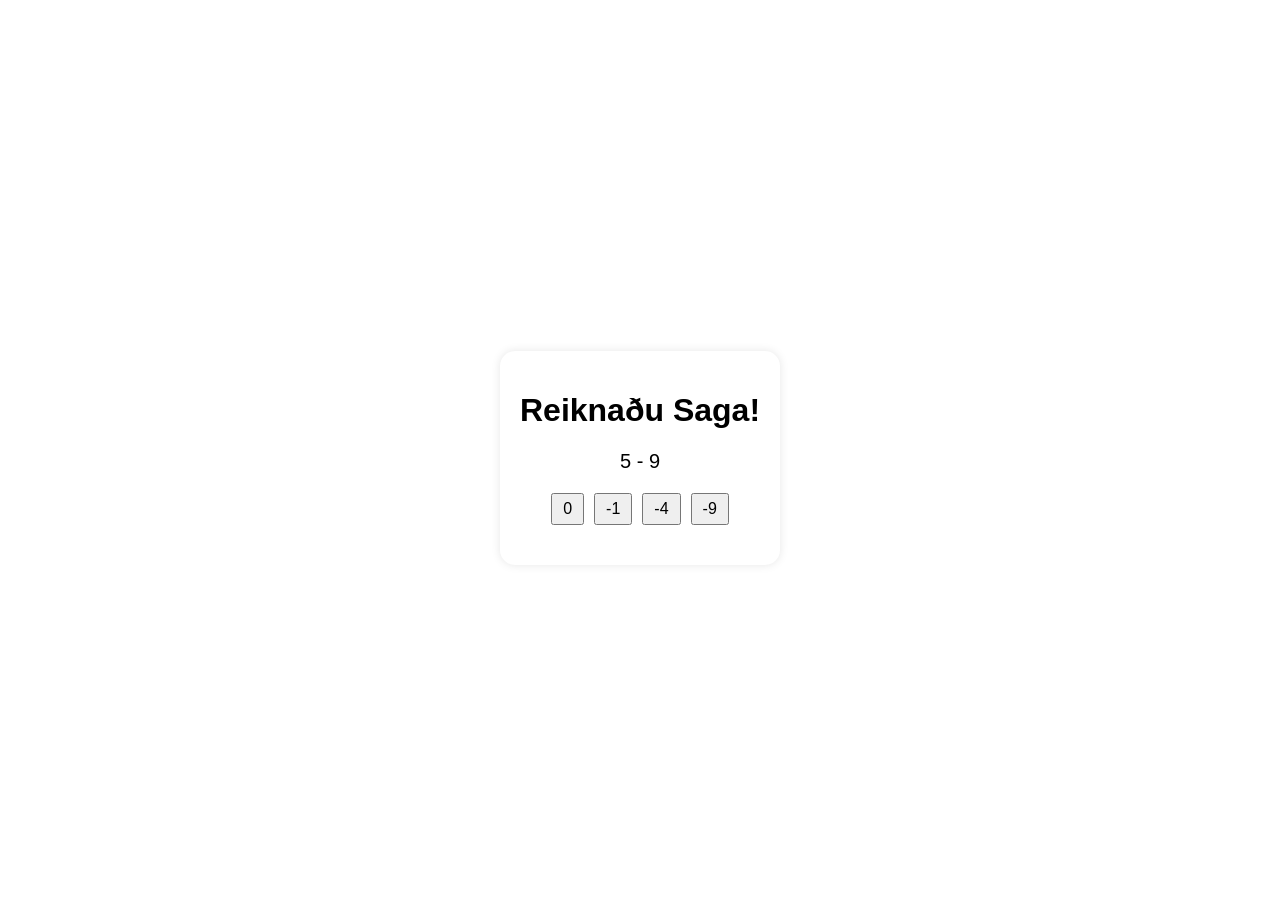
<file: index.html>
<!DOCTYPE html>
<html lang="en">
<head>
    <meta charset="UTF-8">
    <meta name="viewport" content="width=device-width, initial-scale=1.0">
    <title>Math Game</title>
    <link rel="stylesheet" href="styles.css">
</head>
<body>
    <div class="container">
        <h1>Reiknaðu Saga!</h1>
        <div id="game">
            <p id="question"></p>
            <div id="options"></div>
        </div>
        <p id="result"></p>
        <button id="restart" style="display: none;" onclick="startGame()">Byrja aftur</button>
    </div>
    <script src="script.js"></script>
</body>
</html>
</file>
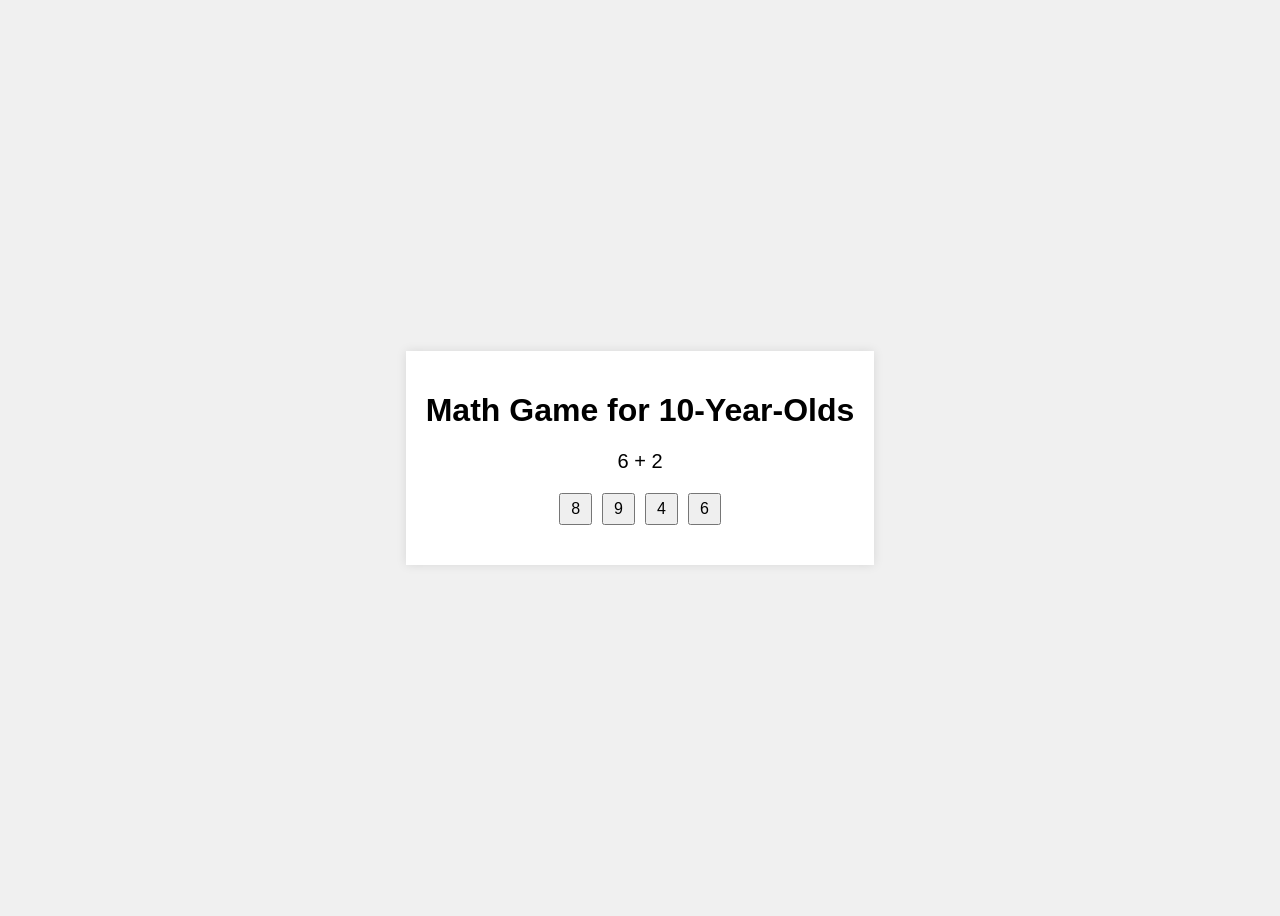
<file: reiknir/index.html>
<!DOCTYPE html>
<html lang="en">
<head>
    <meta charset="UTF-8">
    <meta name="viewport" content="width=device-width, initial-scale=1.0">
    <title>Math Game</title>
    <link rel="stylesheet" href="styles.css">
</head>
<body>
    <div class="container">
        <h1>Math Game for 10-Year-Olds</h1>
        <div id="game">
            <p id="question"></p>
            <div id="options"></div>
        </div>
        <p id="result"></p>
    </div>
    <script src="script.js"></script>
</body>
</html>
</file>
<file: styles.css>
body {
    font-family: Arial, sans-serif;
    display: flex;
    justify-content: center;
    align-items: center;
    height: 100vh;
    background-image: url(https://wallpaperaccess.com/full/480944.jpg); /* Use the relative path to the image in your repository */
    background-size: cover;
    background-position: center;
}

.container {
    text-align: center;
    background: white;
    padding: 20px;
    box-shadow: 0 0 10px rgba(0, 0, 0, 0.1);
    border-radius: 15px;
}

#game {
    margin: 20px 0;
}

#question {
    font-size: 20px;
}

#options {
    display: flex;
    justify-content: center;
    gap: 10px;
}

button {
    padding: 5px 10px;
    font-size: 16px;
}
</file>
<file: reiknir/styles.css>
body {
    font-family: Arial, sans-serif;
    display: flex;
    justify-content: center;
    align-items: center;
    height: 100vh;
    background-color: #f0f0f0;
}

.container {
    text-align: center;
    background: white;
    padding: 20px;
    box-shadow: 0 0 10px rgba(0, 0, 0, 0.1);
}

#game {
    margin: 20px 0;
}

#question {
    font-size: 20px;
}

#options {
    display: flex;
    justify-content: center;
    gap: 10px;
}

button {
    padding: 5px 10px;
    font-size: 16px;
}
</file>
